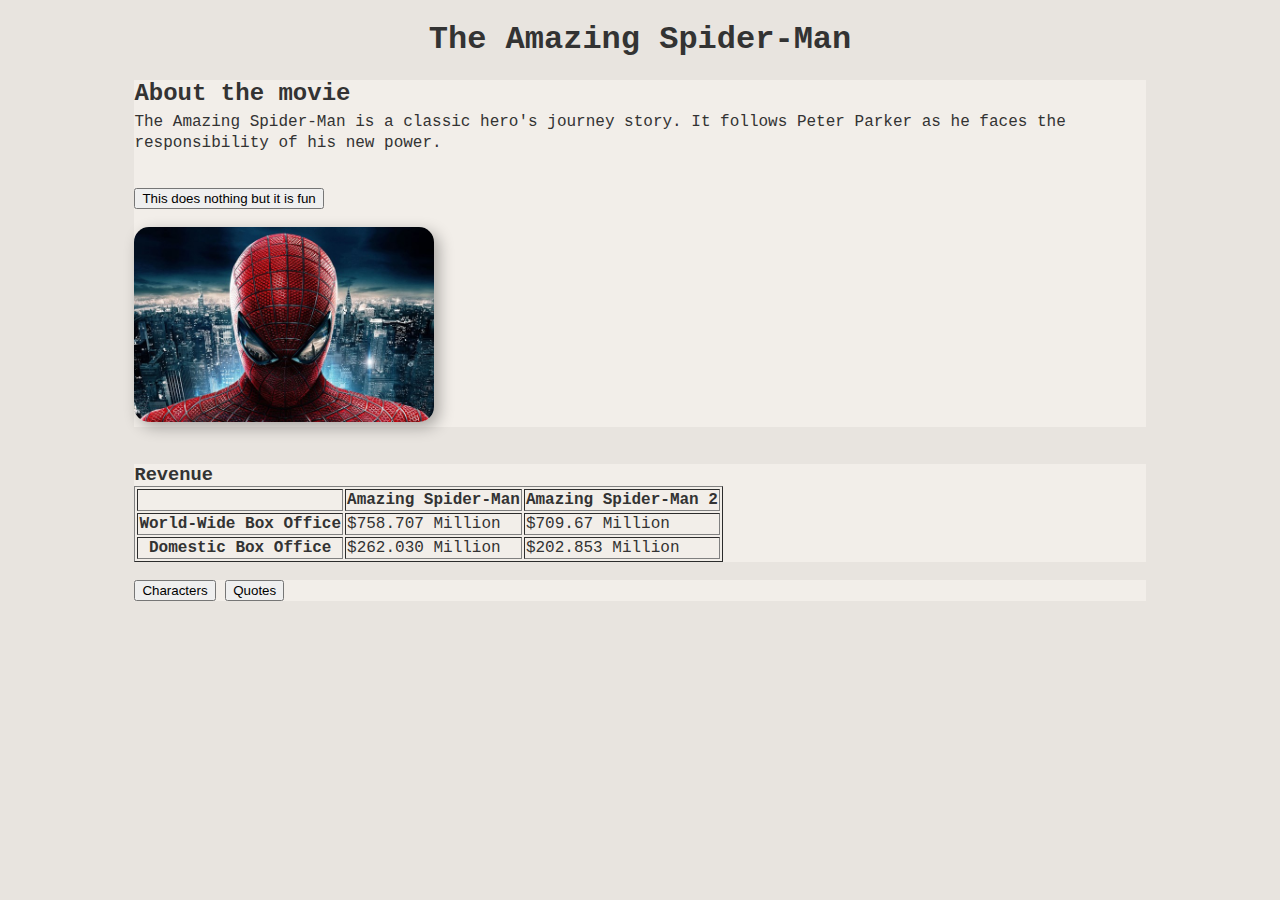
<file: index.html>
<!-- Name: Quade Hogan -->
<!-- Assignment: ICA 3 -->
<!-- Date: 01/22/2025 -->

<!DOCTYPE html>
<html lang="en">
<head>
    <meta charset="UTF-8">
    <meta name="viewport" content="width=device-width, initial-scale=1.0">
    <link rel="stylesheet" type="text/css" href="styles/styles.css">
    <title>The Amazing Spider-Man Fans</title>
</head>
<body>

    <section id="header">
        <h1>The Amazing Spider-Man</h1>
    </section>

    <section id="description">
        <h2 id="about-movie">About the movie</h2>
        <p>The Amazing Spider-Man is a classic hero's journey story. It follows Peter Parker as he faces the responsibility of his new power.</p>
        <br>
        <button>This does nothing but it is fun</button>
        <br>
        <br>
        <a href="https://www.imdb.com/title/tt0948470/" target="_blank">
            <img class="images" src="img/TASM1.jpg" alt="Spider-Man headshot" width="300" height="auto">
        </a>
    </section>
    
    <br>

    <section id="revenue">
        <h3 class="h3-titles">Revenue</h3>
        <table border="1">
            <thead>
                <tr>
                    <th></th>
                    <th>
                        Amazing Spider-Man 
                    </th>
                    <th>
                        Amazing Spider-Man 2 
                    </th>
                </tr>
            </thead>
            <tbody>
                <tr>
                    <th>
                        World-Wide Box Office
                    </th>
                    <td>
                        $758.707 Million        
                    </td>
                    <td>
                        $709.67 Million
                    </td>
                </tr>
                <tr>
                    <th>
                        Domestic Box Office
                    </th>
                    <td>
                        $262.030 Million        
                    </td>
                    <td>
                        $202.853 Million
                    </td>
                </tr>
            </tbody>
        </table>
    </section>

    <br>

    <section class="nav">
        <button>
            <a class="navigation" href="pages/characters.html">
                Characters
            </a>
        </button>
        <button>
            <a class="navigation" href="pages/quotes.html">
                Quotes
            </a>
        </button>
    </section>
    
</body>
</html>
</file>
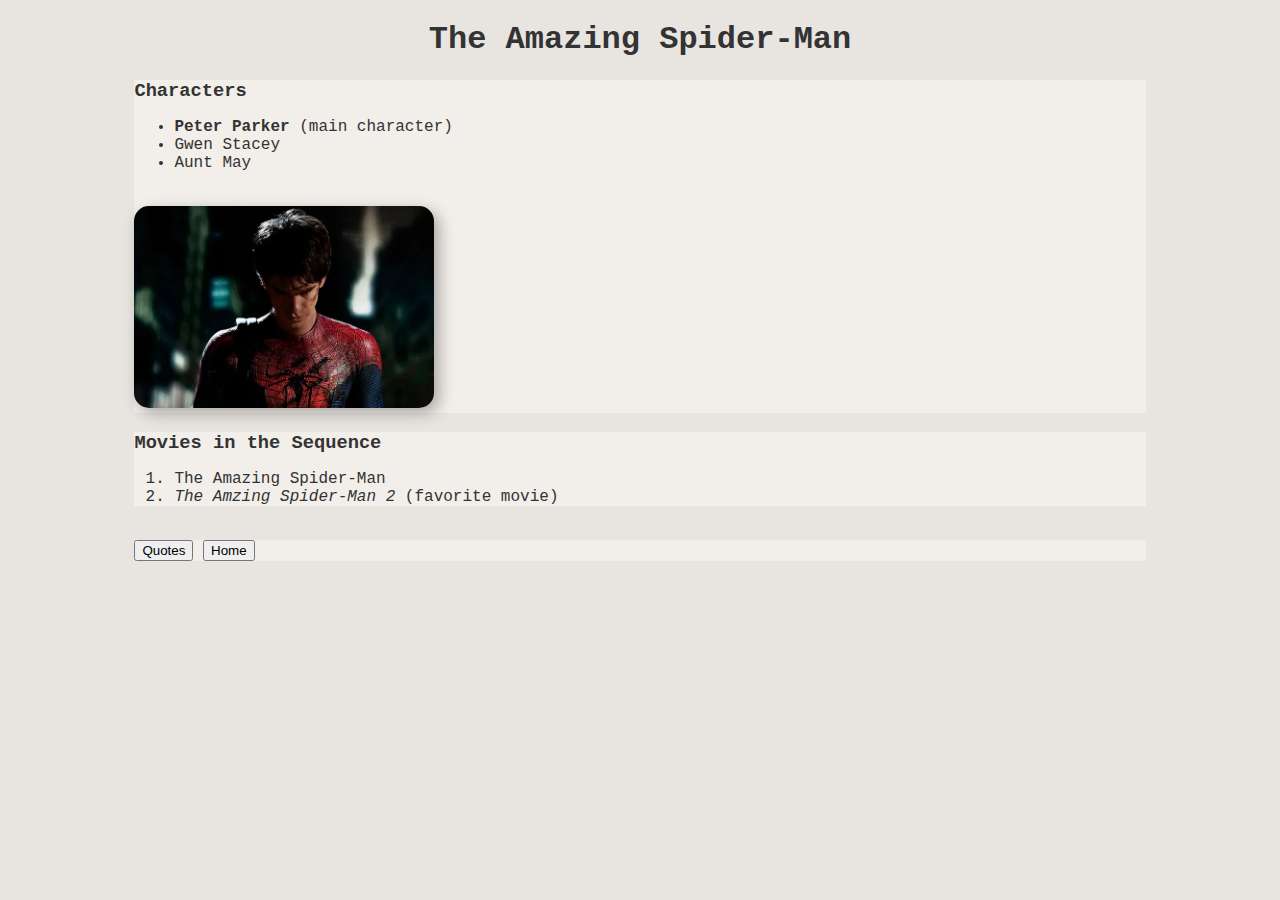
<file: pages/characters.html>
<!DOCTYPE html>
<html lang="en">

<head>
    <meta charset="UTF-8">
    <meta name="viewport" content="width=device-width, initial-scale=1.0">
    <link rel="stylesheet" type="text/css" href="../styles/styles.css">
    <title>The Amazing Spider-Man Characters</title>
</head>

<body>
    <section id="header">
        <h1>The Amazing Spider-Man</h1>
    </section>

    <section id="characters">
        <h3 class="h3-titles">Characters</h3>
        <ul>
            <li>
                <span id="main-character">Peter Parker</span>
                (main character)
            </li>
            <li>Gwen Stacey</li>
            <li>Aunt May</li>
        </ul>
        <br>
        <img class="images" src="../img/TASM2.webp" alt="Spider-Man face exposed" width="300" height="auto">
    </section>

    <section id="movies">
        <h3 class="h3-titles">Movies in the Sequence</h3>
        <ol>
            <li>The Amazing Spider-Man</li>
            <li >
                <span id="favorite-movie">The Amzing Spider-Man 2</span>
                (favorite movie)
            </li>
        </ol>
    </section>

    <br>

    <section class="nav">
        <button>
            <a class="navigation" href="./quotes.html">
                Quotes
            </a>
        </button>
        <button>
            <a class="navigation" href="../index.html">
                Home
            </a>
        </button>
    </section>

</body>
</html>
</file>
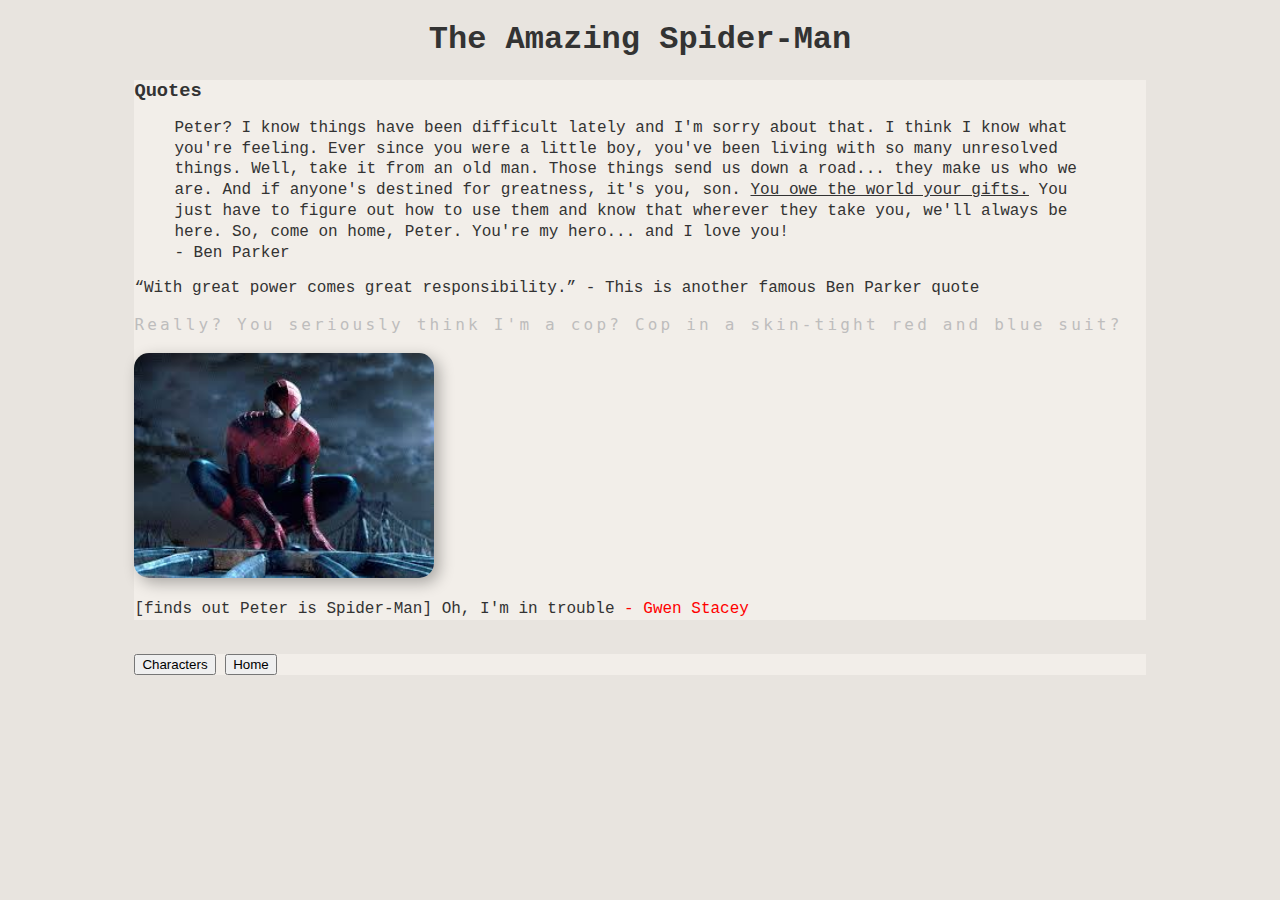
<file: pages/quotes.html>
<!DOCTYPE html>
<html lang="en">

<head>
    <meta charset="UTF-8">
    <meta name="viewport" content="width=device-width, initial-scale=1.0">
    <link rel="stylesheet" type="text/css" href="../styles/styles.css">
    <title>The Amazing Spider-Man Quotes</title>
</head>

<body>
    <section id="header">
        <h1>The Amazing Spider-Man</h1>
    </section>

    <section id="quotes">
        <h3 class="h3-titles">Quotes</h3>
        <blockquote>
            Peter? I know things have been difficult lately and I'm sorry about that. I think I know what you're feeling. Ever since you were a little boy, you've been living with so many unresolved things. Well, take it from an old man. Those things send us down a road... they make us who we are. And if anyone's destined for greatness, it's you, son. <span class="underline-text">You owe the world your gifts.</span> You just have to figure out how to use them and know that wherever they take you, we'll always be here. So, come on home, Peter. You're my hero... and I love you!
            <br>
            - Ben Parker
        </blockquote>
        <q>With great power comes great responsibility.</q> - This is another famous Ben Parker quote
        <br>
        <br>
        <code>Really? You seriously think I'm a cop? Cop in a skin-tight red and blue suit?</code>
        <br>
        <br>
        <img class="images" src="../img/TASM3.jpeg" alt="Spider-Man Full Suit" width="300" height="auto">
        <br>
        <p>[finds out Peter is Spider-Man] Oh, I'm in trouble <span style="color: red;">- Gwen Stacey</span></p>
    </section>

    <br>

    <section class="nav">
        <button>
            <a class="navigation" href="./characters.html">
                Characters
            </a>
        </button>
        <button>
            <a class="navigation" href="../index.html">
                Home
            </a>
        </button>
    </section>

</body>
</file>
<file: styles/styles.css>
/* style sheets */

body {
    background-color: rgb(232, 228, 223);
    color: #333;
    font-family: 'Courier New', Courier, monospace;
    font-size: 16px;
}

h1{
    text-align: center;
}

section > p, 
section > blockquote {
    line-height: 1.3;
}

#main-character{
    font-weight: 590;
}

ol > li > span#favorite-movie{
    font-style: italic;
}

.underline-text{
    text-decoration: underline;
}

code{
    letter-spacing: 0.2em;
    font-size: 16px;
    font-weight: 100;
    color: #bebdbd;
}

section#description,
section#characters,
section#quotes,
section#movies,
section#revenue,
section.nav
{
    background-color: rgb(242, 238, 233);
    width: 80%;
    margin-right: auto;
    margin-left: auto;
}

#description img{
    max-width: 100%;
    min-height: 120;
}

#about-movie{
    font-weight: 597;
    margin-bottom: 0%;
}

.h3-titles{
    font-weight: 597;
    margin-bottom: 0%
}

section#description > p {
    margin-top: 0.5%;
}

.images{
    border-radius: 15px;
    box-shadow: 5px 5px 15px rgba(0, 0, 0, 0.3);   
}

.navigation{
    text-decoration: none;
    color: inherit;
    
}
</file>
